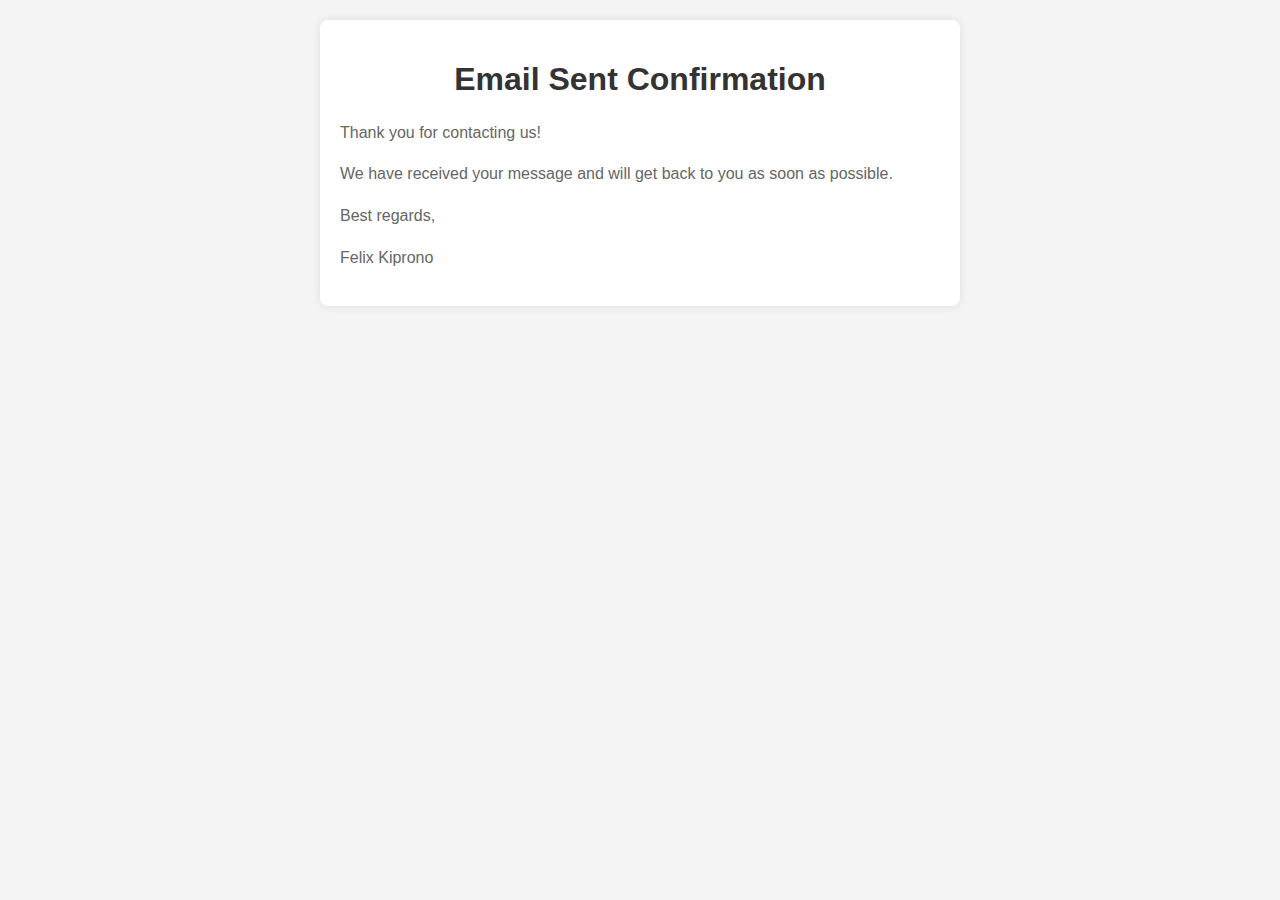
<file: templates/confirm.html>
<!DOCTYPE html>
<html lang="en">
<head>
    <meta charset="UTF-8">
    <meta name="viewport" content="width=device-width, initial-scale=1.0">
    <title>Email Sent Confirmation</title>
    <style>
        body {
            font-family: Arial, sans-serif;
            background-color: #f4f4f4;
            margin: 0;
            padding: 0;
        }
        .container {
            max-width: 600px;
            margin: 20px auto;
            background-color: #fff;
            padding: 20px;
            border-radius: 8px;
            box-shadow: 0 0 10px rgba(0, 0, 0, 0.1);
        }
        h1 {
            color: #333;
            text-align: center;
        }
        p {
            color: #666;
            line-height: 1.6;
        }
    </style>
</head>
<body>
    <div class="container">
        <h1>Email Sent Confirmation</h1>
        <p>Thank you for contacting us!</p>
        <p>We have received your message and will get back to you as soon as possible.</p>
        <p>Best regards,</p>
        <p>Felix Kiprono</p>
    </div>
</body>
</html>
</file>
